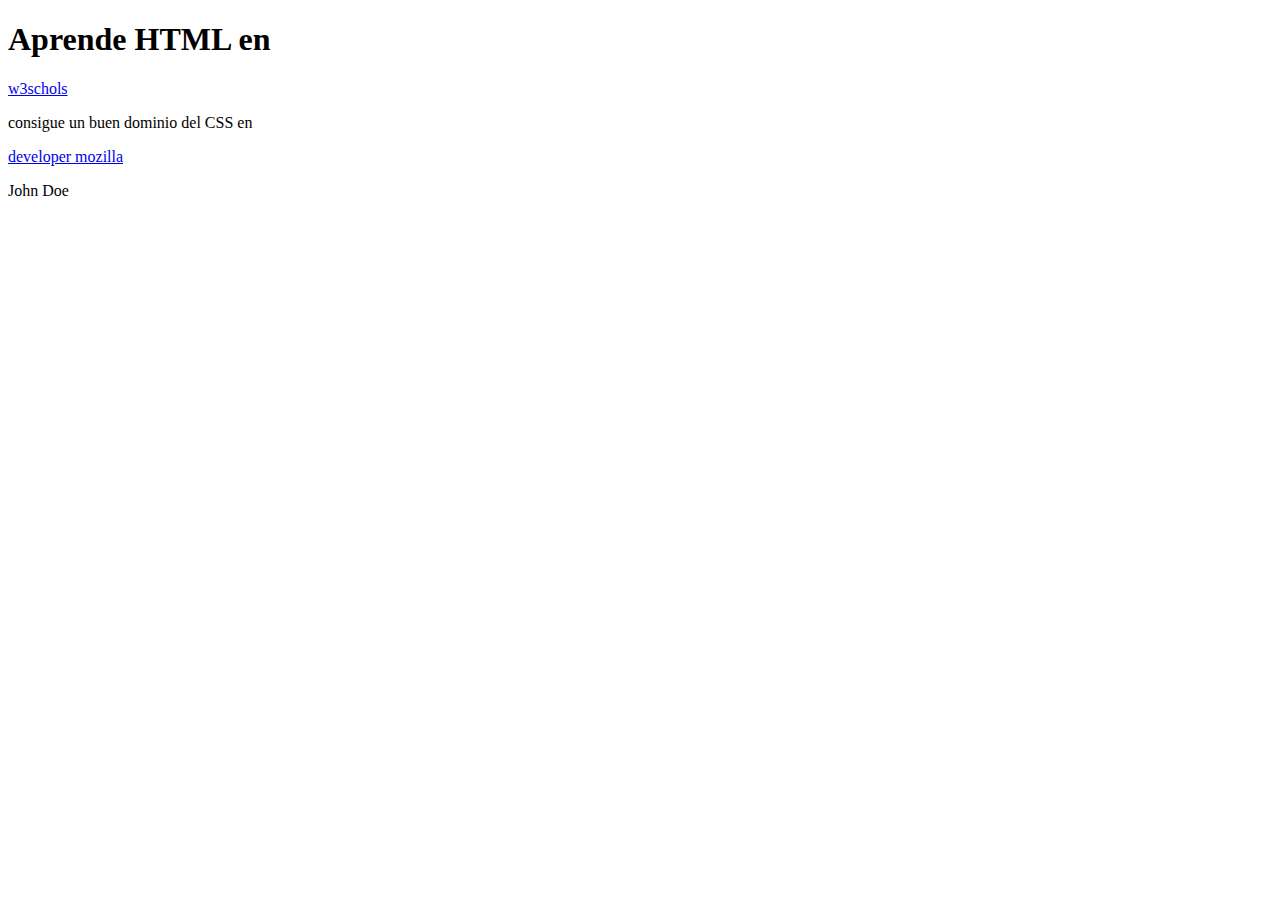
<file: index2.html>
<!DOCTYPE html>
<html lang="en">
<head>
    <meta charset="UTF-8">
    <meta http-equiv="X-UA-Compatible" content="IE=edge">
    <meta name="viewport" content="width=device-width, initial-scale=1.0">
    <title>Document</title>
</head>
<body>
    <h1>Aprende HTML en </h1>
    <a href="http://w3schools.com">w3schols</a>
    <p>consigue un buen dominio del CSS en</p>
    <a href="https://developer.mozilla.org/es/docs/Web/CSS">developer mozilla</a>
    
    <p id="demo">

    </p>
    
    <script>
        fetch('https://randomuser.me/api/')
        .then(results => results.json())
        .then(json => console.log(json))
    
        let text = '{ "employees" : [' +
            '{ "firstName":"John" , "lastName":"Doe" },' +
            '{ "firstName":"Anna" , "lastName":"Smith" },' +
            '{ "firstName":"Peter" , "lastName":"Jones" } ]}';

            const obj = JSON.parse(text);

            
            document.getElementById("demo").innerHTML =
            obj.employees[0].firstName + " " + obj.employees[0].lastName;



    </script>
</body>
</html>
</file>
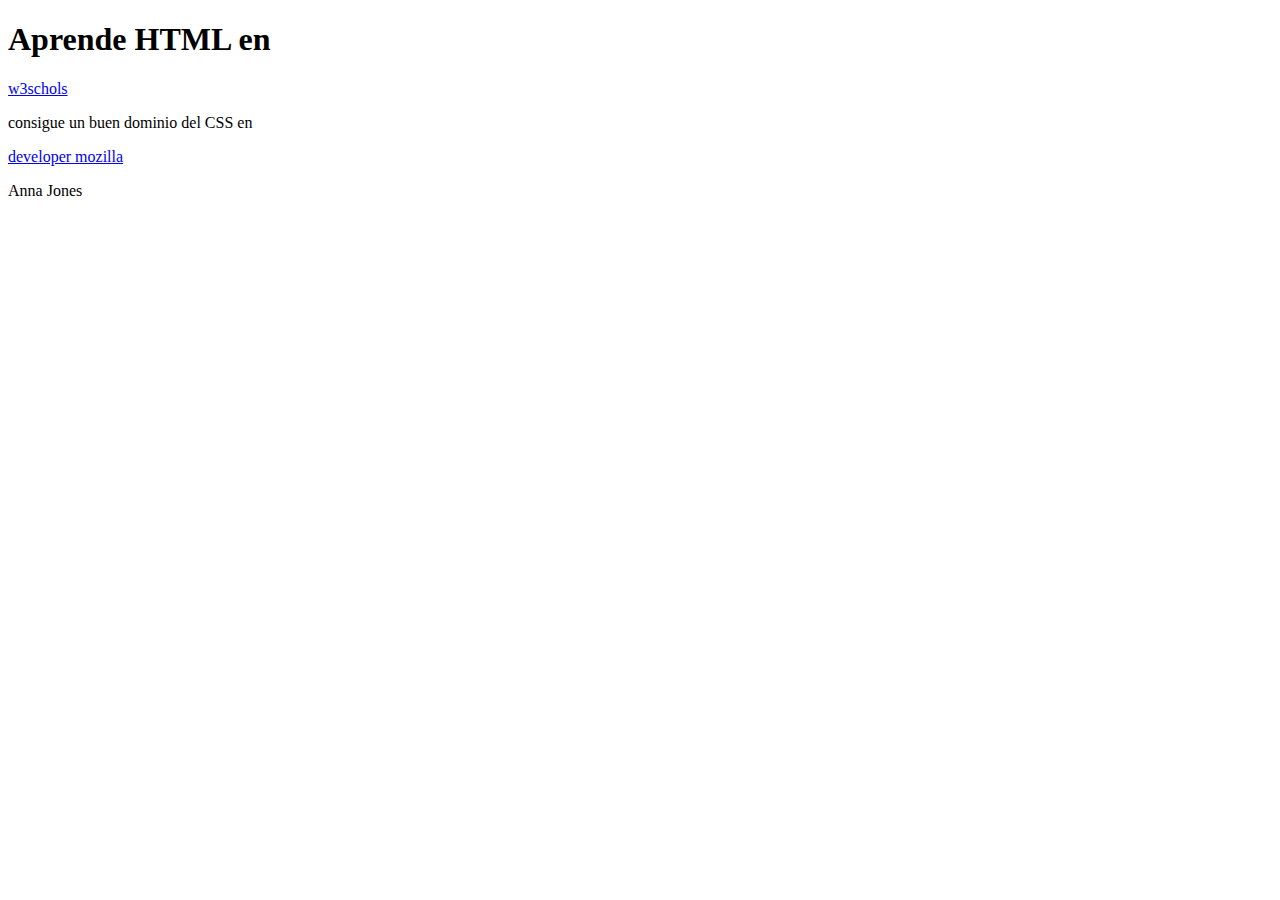
<file: SEG_INTENTO.html>
<!DOCTYPE html>
<html lang="en">
<head>
    <meta charset="UTF-8">
    <meta http-equiv="X-UA-Compatible" content="IE=edge">
    <meta name="viewport" content="width=device-width, initial-scale=1.0">
    <title>Document</title>
</head>
<body>
    <h1>Aprende HTML en </h1>
    <a href="http://w3schools.com">w3schols</a>
    <p>consigue un buen dominio del CSS en</p>
    <a href="https://developer.mozilla.org/es/docs/Web/CSS">developer mozilla</a>
    
    <p id="demo">

    </p>
    
    <script>
        fetch('https://randomuser.me/api/')
        .then(results => results.json())
        .then(json => console.log(json))
    
        let text = '{ "employees" : [' +
            '{ "firstName":"John" , "lastName":"Doe" },' +
            '{ "firstName":"Anna" , "lastName":"Smith" },' +
            '{ "firstName":"Peter" , "lastName":"Jones" } ]}';

            const obj = JSON.parse(text);

            
            document.getElementById("demo").innerHTML =
            obj.employees[1].firstName + " " + obj.employees[2].lastName;



    </script>
</body>
</html>
</file>
